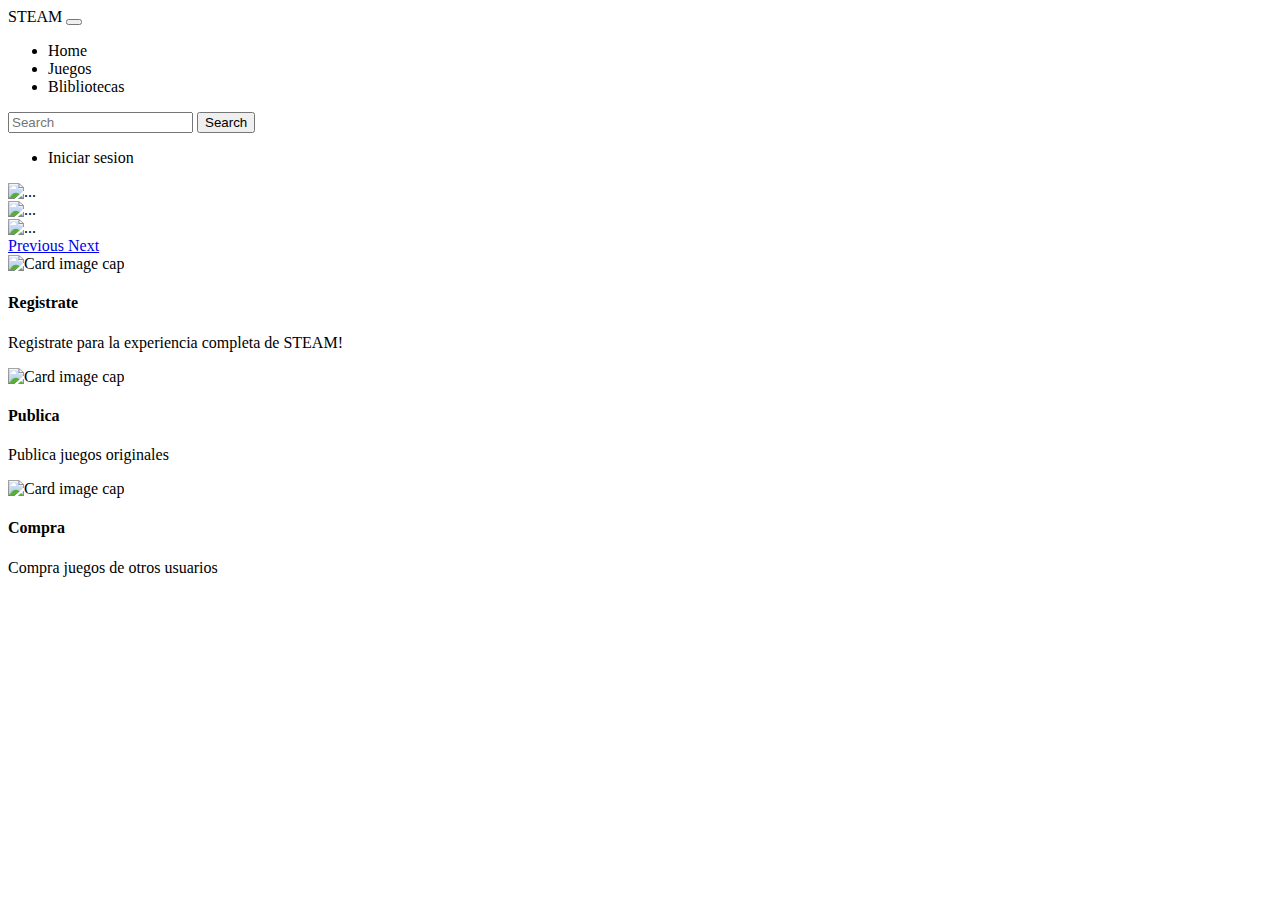
<file: Proyecto-final/bin/src/main/resources/templates/index.html>
<!DOCTYPE html>
<html xmlns:th="http://www.thymeleaf.org">
<head>
<meta charset="UTF-8" />
<title>COSAS</title>
<link rel="stylesheet" href="https://stackpath.bootstrapcdn.com/bootstrap/4.1.3/css/bootstrap.min.css" integrity="sha384-MCw98/SFnGE8fJT3GXwEOngsV7Zt27NXFoaoApmYm81iuXoPkFOJwJ8ERdknLPMO" crossorigin="anonymous">
<script src="https://stackpath.bootstrapcdn.com/bootstrap/4.1.3/js/bootstrap.min.js" integrity="sha384-ChfqqxuZUCnJSK3+MXmPNIyE6ZbWh2IMqE241rYiqJxyMiZ6OW/JmZQ5stwEULTy" crossorigin="anonymous"></script><nav class="navbar navbar-expand-lg navbar-light bg-light">
  <div class="container-fluid">
    <a class="navbar-brand" th:href="@{/home}">STEAM</a>
    <button class="navbar-toggler" type="button" data-bs-toggle="collapse" data-bs-target="#navbarSupportedContent" aria-controls="navbarSupportedContent" aria-expanded="false" aria-label="Toggle navigation">
      <span class="navbar-toggler-icon"></span>
    </button>
    <div class="collapse navbar-collapse" id="navbarSupportedContent">
      <ul class="navbar-nav me-auto mb-2 mb-lg-0">
        <li class="nav-item">
          <a class="nav-link active" aria-current="page" th:href="@{/home}">Home</a>
        </li>
        <li class="nav-item">
          <a class="nav-link" th:href="@{/Juegos}">Juegos</a>
        </li>
        <li class="nav-item">
          <a class="nav-link" th:href="@{/biblio}">Blibliotecas</a>
        </li>
      </ul>
      <form class="d-flex">
        <input class="form-control me-2" type="search" placeholder="Search" aria-label="Search">
        <button class="btn btn-outline-success" type="submit">Search</button>
      </form>
      <ul class="navbar-nav me-auto mb-2 mb-lg-0">
        <li class="nav-item">
          <a class="nav-link" th:href="@{/acceder}">Iniciar sesion</a>
        </li>
      </ul>
    </div>
  </div>
</nav>
</head>
<body>


<div id="carouselExampleInterval" class="carousel slide" data-bs-ride="carousel">
  <div class="carousel-inner">
    <div class="carousel-item active" data-bs-interval="10000">
      <img th:src="@{/image/nebula.gif}" class="d-block w-100" alt="...">
    </div>
    <div class="carousel-item" data-bs-interval="2000">
      <img th:src="@{/image/cosa2.png}" class="d-block w-100" alt="...">
    </div>
    <div class="carousel-item">
      <img th:src="@{/image/cosa2.png}" class="d-block w-100" alt="...">
    </div>
  </div>
  <a class="carousel-control-prev" href="#carouselExampleInterval" role="button" data-bs-slide="prev">
    <span class="carousel-control-prev-icon" aria-hidden="true"></span>
    <span class="visually-hidden">Previous</span>
  </a>
  <a class="carousel-control-next" href="#carouselExampleInterval" role="button" data-bs-slide="next">
    <span class="carousel-control-next-icon" aria-hidden="true"></span>
    <span class="visually-hidden">Next</span>
  </a>
</div>


<div class="card-columns">
	<div class="card">
  		<img th:src="@{/image/cosa2.png}" class="card-img-top img-fluid" alt="Card image cap">
  		<div class="card-block">
  			<h4 class="title"><a th:href="@{/biblio}">Registrate</a></h4>
  			<p class="card-text">Registrate para la experiencia completa de STEAM!</p>
  		</div>
	</div>
	<div class="card">
  		<img th:src="@{/image/cosa2.png}" class="card-img-top img-fluid" alt="Card image cap">
  		<div class="card-block">
  			<h4 class="title"><a th:href="@{/biblio}">Publica</a></h4>
    		<p class="card-text">Publica juegos originales</p>
  		</div>
	</div>
	<div class="card">
  		<img th:src="@{/image/cosa2.png}" class="card-img-top img-fluid" alt="Card image cap">
  		<div class="card-block">
  			<h4 class="title"><a th:href="@{/biblio}">Compra</a></h4>
    		<p class="card-text">Compra juegos de otros usuarios</p>
  		</div>
	</div>
</div>

</body>
</html>
</file>
